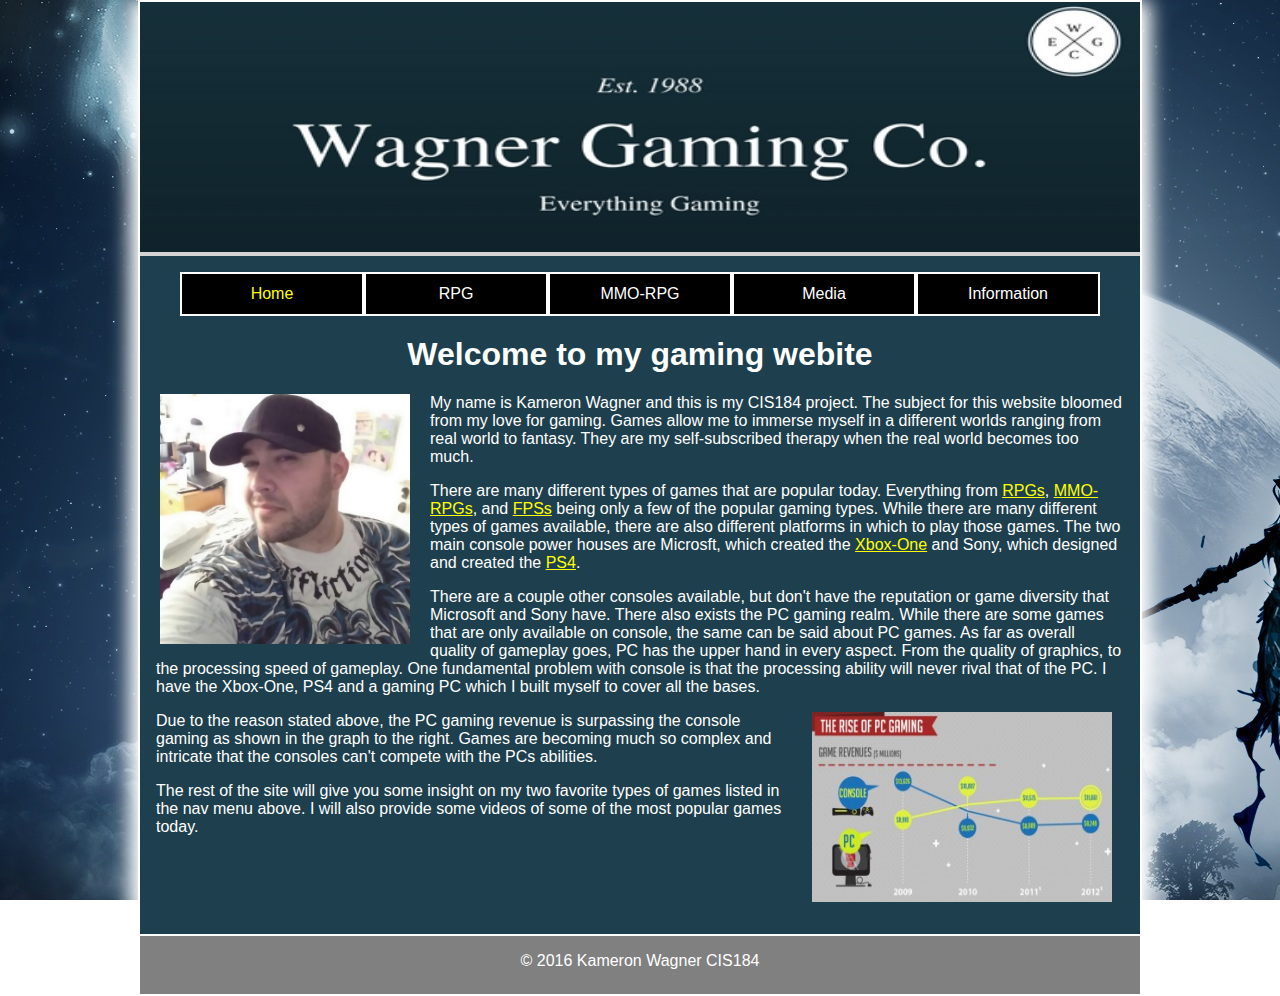
<file: Final Project/index.html>
﻿<!DOCTYPE html>
<!-- Kameron Wagner CIS184 Final Project -->
<html lang="en" xmlns="http://www.w3.org/1999/xhtml">
<head>
    <meta charset="utf-8" />
    <title>CIS184 Final Project</title>
    <link rel="shortcut icon" href="images/icon.png"/>
    <link rel="stylesheet" href="styles/normalize.css"/>
	<link rel="stylesheet" href="styles/main.css"/>
</head>
<body>
    <header>
        <img src="images/header.jpg" alt="header"/>
    </header>
    <nav id="nav_menu">
  	<ul>
    	<li><a href="index.html" class="current">Home</a></li>
    	<li><a href="rpg.html">RPG</a></li>
    	<li><a href="mmo.html">MMO-RPG</a></li>
    	<li><a href="media.html">Media</a></li>
    	<li><a href="information.html">Information</a></li>
	</ul>
  </nav>
  <main>
	<section>
    	<h1>Welcome to my gaming webite</h1>
        <img src="images/me.jpg" width="250" height="250" alt="Kameron" usemap="#kameron"/>
    <map name="kameron">
        <area shape="rect" coords="0,0,250,250" alt="Profile" href="http://kameronwagner.wixsite.com/mysite" />
    </map>
    	<p>My name is Kameron Wagner and this is my CIS184 project. The subject for this website bloomed
           from my love for gaming. Games allow me to immerse myself in a different worlds ranging from 
           real world to fantasy. They are my self-subscribed therapy when the real world becomes too much.
    	</p>
    	<p>There are many different types of games that are popular today. Everything from <a href="https://en.wikipedia.org/wiki/Role-playing_game">RPGs</a>, 
            <a href="https://en.wikipedia.org/wiki/Massively_multiplayer_online_role-playing_game">MMO-RPGs</a>, and 
            <a href="https://en.wikipedia.org/wiki/First-person_shooter">FPSs</a> being only a few of the popular gaming types. While there are many different
            types of games available, there are also different platforms in which to play those games. The two main console power houses are Microsft, which 
            created the <a href="https://en.wikipedia.org/wiki/Xbox_One">Xbox-One</a> and Sony, which designed and created the 
            <a href="https://en.wikipedia.org/wiki/PlayStation_4">PS4</a>.</p>
        <p>There are a couple other consoles available, but don't have the reputation or game diversity 
            that Microsoft and Sony have. There also exists the PC gaming realm. While there are some games that are only available on console, the same can be said 
            about PC games. As far as overall quality of gameplay goes, PC has the upper hand in every aspect. From the quality of graphics, to the processing speed
            of gameplay. One fundamental problem with console is that the processing ability will never rival that of the PC. I have the Xbox-One, PS4 and a gaming PC 
            which I built myself to cover all the bases.</p>
        <img id="graph" src="images/graph.jpg" alt="graph"/>
        <p>Due to the reason stated above, the PC gaming revenue is surpassing the console gaming as shown in the graph to the right. Games are becoming much so complex 
            and intricate that the consoles can't
            compete with the PCs abilities.</p>	
        <p>The rest of the site will give you some insight on my two favorite types of games listed in the nav menu above. I will also provide some videos of some of 
            the most popular games today. </p>			
	</section>
  </main>

  <footer>
	<p>&copy; 2016 Kameron Wagner CIS184</p>
  </footer>
</body>
</html>
</file>
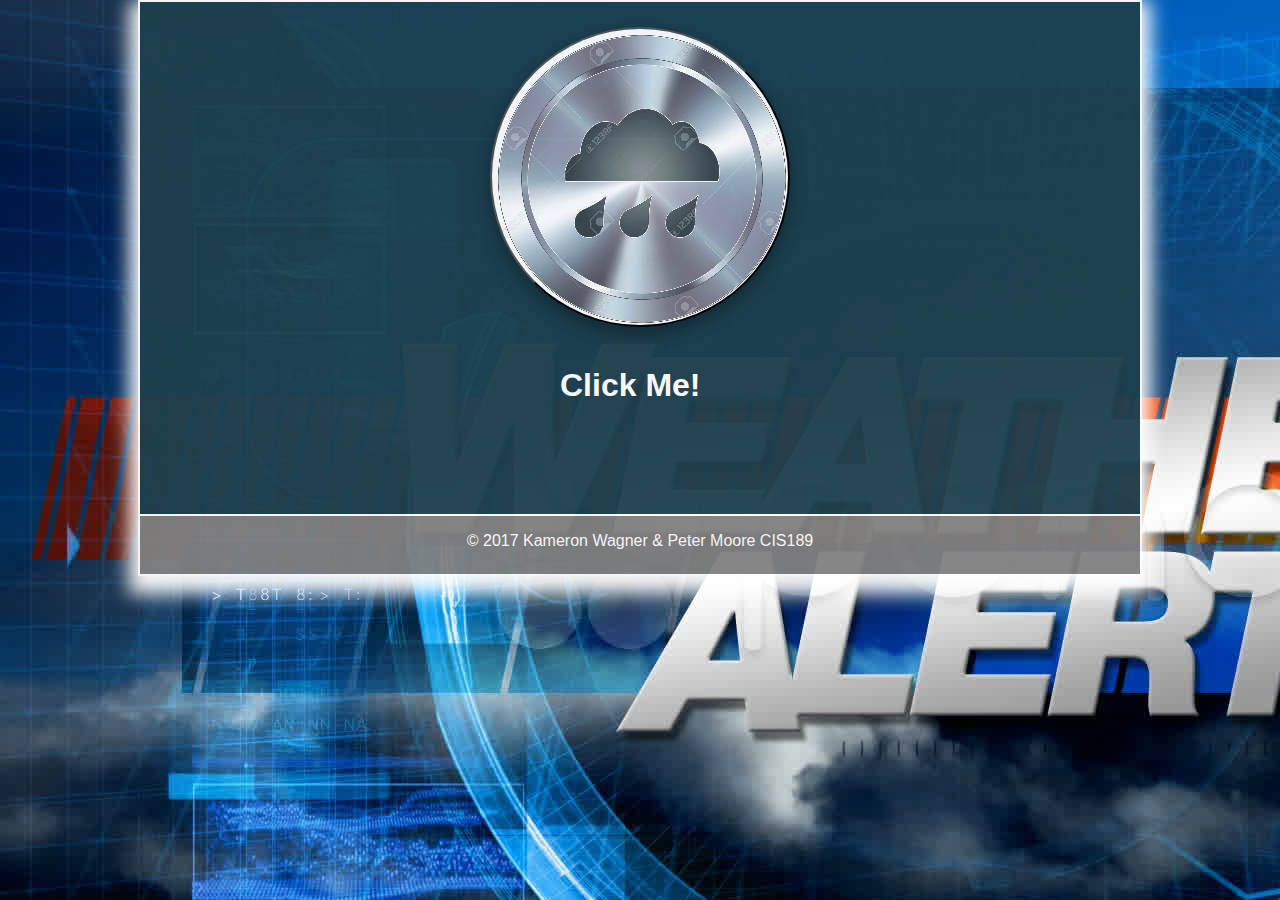
<file: XML_HTML_Project/index.html>
﻿<!DOCTYPE html>
<!--Programmed By: Kameron Wagner and Peter Moore  11/06/2017  CIS 189-->
<!--Sources-->
<!--https://www.w3schools.com/xml/ajax_applications.asp-->
<!--https://www.w3schools.com/css/css_table.asp-->

<html lang="en" xmlns="http://www.w3.org/1999/xhtml">

<head>
    <meta charset="utf-8" />
    <title>WA Weather °C</title>
    <link rel="stylesheet" href="main.css" />

</head>

<body>
    <button type="button" class="button" onclick="loadXMLDoc()"></button>
    <br><br>
    <h1>Click Me!</h1>
    <br><br>
    <p id="showWeather"></p>
    <br><br>
    <table id="temp"></table>
    <!--Loads XML document into table format-->
    <script>
        function loadXMLDoc() {
            var xmlhttp = new XMLHttpRequest();
            xmlhttp.onreadystatechange = function () {
                if (this.readyState == 4 && this.status == 200) {
                    myFunction(this);
                }
            };
            xmlhttp.open("GET", "WeatherReadings.xml", true);
            xmlhttp.send();
        }
        function myFunction(xml) {
            var i, xmlhttp;
            xmlhttp = new XMLHttpRequest();
            xmlhttp.open("GET", "WeatherReadings.xml", false);
            xmlhttp.send();
            xmlDoc = xmlhttp.responseXML;
            var xmlDoc = xml.responseXML;
            var x = xmlDoc.getElementsByTagName("WeatherReading");
            var table = "<tr><th>City</th><th>Date</th><th>Time</th><th>Temperature</th></tr>";
            for (i = 0; i < x.length; i++) {
                table += "<tr onclick='displayWeather(" + i + ")'><td>";
                table += x[i].getElementsByTagName("city")[0].childNodes[0].nodeValue;
                table += "</td><td>";
                table += x[i].getElementsByTagName("date")[0].childNodes[0].nodeValue;
                table += "</td><td>";
                table += x[i].getElementsByTagName("time")[0].childNodes[0].nodeValue;
                table += "</td><td>";
                table += x[i].getElementsByTagName("temp")[0].childNodes[0].nodeValue;
                table += "</td></tr>";
            }
            document.getElementById("temp").innerHTML = table;

            function displayWeather(i) {
                document.getElementById("showWeather").innerHTML =
                    "City: " +
                    x[i].getElementsByTagName("city")[0].childNodes[0].nodeValue +
                    "<br>Date: " +
                    x[i].getElementsByTagName("date")[0].childNodes[0].nodeValue +
                    "<br>Time: " +
                    x[i].getElementsByTagName("time")[0].childNodes[0].nodeValue +
                    "<br>Temperature: " +
                    x[i].getElementsByTagName("temp")[0].childNodes[0].nodeValue;
            }
        }
    </script>

    <footer>
        <p>&copy; 2017 Kameron Wagner & Peter Moore CIS189</p>
    </footer>
</body>
</html>
</file>
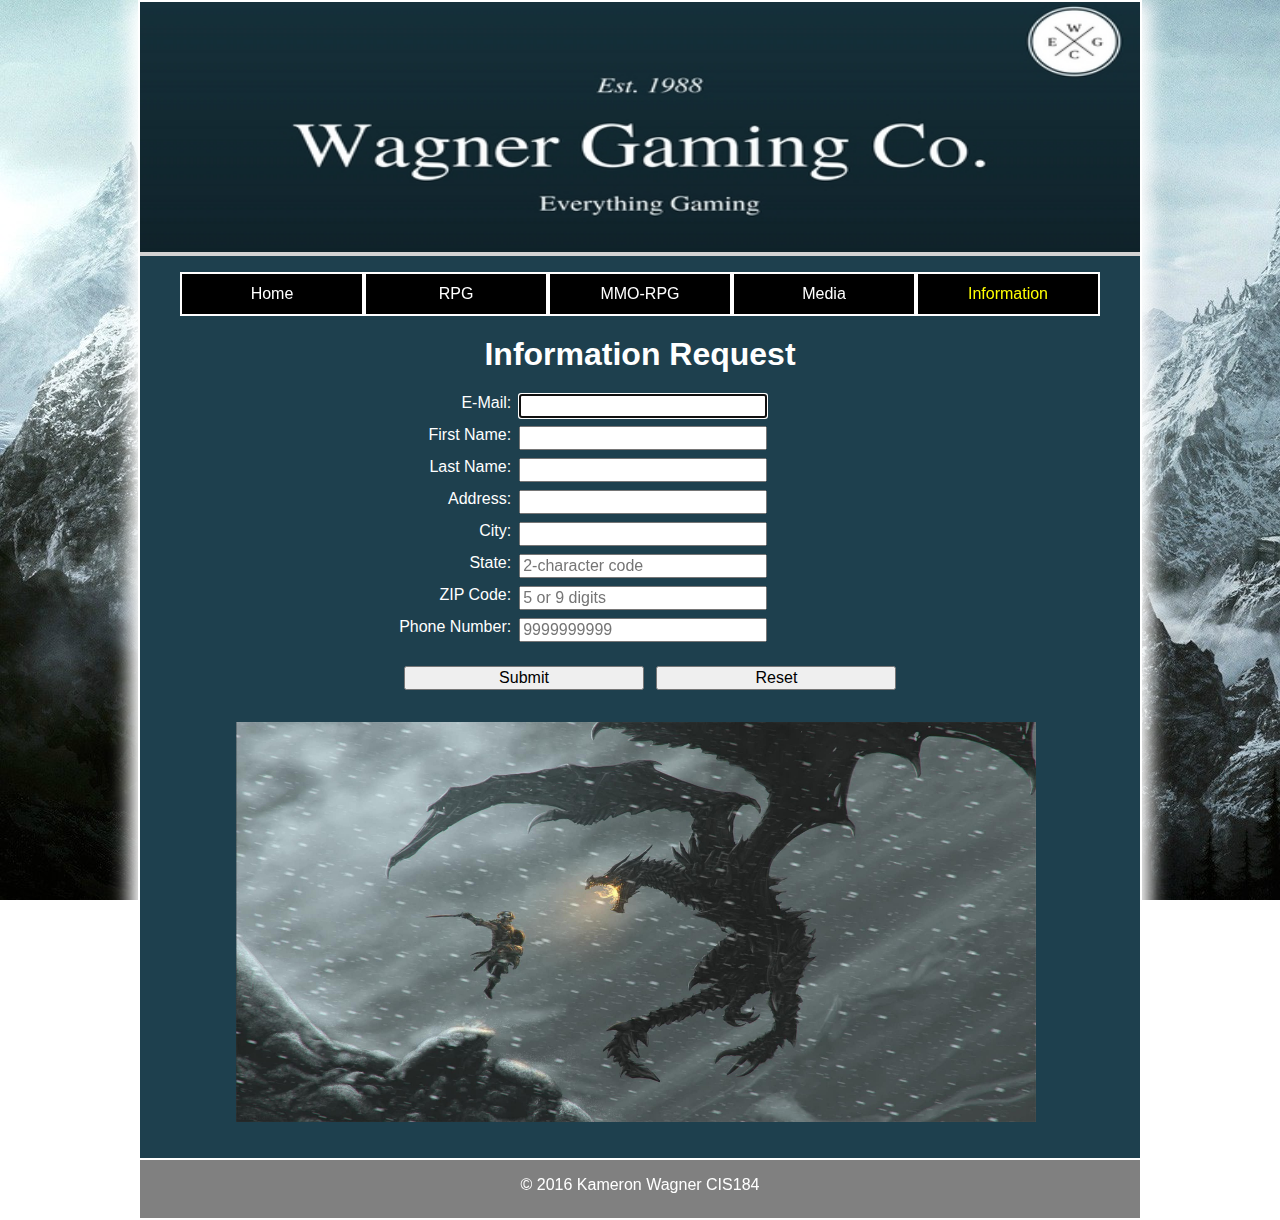
<file: Final Project/information.html>
﻿<!DOCTYPE html>
<!-- Kameron Wagner CIS184 Final Project -->
<html lang="en" xmlns="http://www.w3.org/1999/xhtml">
<head>
    <meta charset="utf-8" />
    <title>CIS184 Final Project</title>
    <link rel="shortcut icon" href="images/icon.png"/>
    <link rel="stylesheet" href="styles/normalize.css"/>
	<link rel="stylesheet" href="styles/information.css"/>
</head>
<body>
    <header>
        <img src="images/header.jpg" alt="header"/>
    </header>
    <nav id="nav_menu">
  	<ul>
    	<li><a href="index.html">Home</a></li>
    	<li><a href="rpg.html">RPG</a></li>
    	<li><a href="mmo.html">MMO-RPG</a></li>
    	<li><a href="media.html">Media</a></li>
    	<li><a href="information.html" class="current">Information</a></li>
	</ul>
  </nav>
  <main>
	<section>
    	<h1>Information Request</h1>
        <form action="submit.html" method="get"
        		name="submit_form" id="submit_form">
	        		<label for="email">E-Mail:</label>
	        		<input type="email" name="email" id="email" autofocus="autofocus" required="required"/><br/>
	        		<label for="first_name">First Name:</label>
					<input type="text" name="first_name" id="first_name" required="required"/><br/>
					<label for="last_name">Last Name:</label>
					<input type="text" name="last_name" id="last_name" required="required"/><br/>
					<label for="address">Address:</label>
					<input type="text" name="address" id="address"/><br/>
					<label for="city">City:</label>
					<input type="text" name="city" id="city"/><br/>
					<label for="state">State:</label>
					<input type="text" name="state" id="state" maxlength="2" placeholder="2-character code"/><br/>
					<label for="zip">ZIP Code:</label>
					<input type="text" name="zip" id="zip" placeholder="5 or 9 digits" 
				    	   pattern="^\d{5}(-\d{4})?$" title="Either 5 or 9 digits"/><br/>
					<label for="phone">Phone Number:</label>
					<input type="tel" name="phone" id="phone" placeholder="9999999999" 
				    	   pattern="\d{3}\d{3}\d{4}" title="Must be 999999999 format"/><br/>
                    <input type="submit" id="submit" value="Submit"/>
					<input type="reset" id="reset" value="Reset"/>
             </form>
        <img src="images/information2.jpg" alt="dragon"/>
	</section>
  </main>

  <footer>
	<p>&copy; 2016 Kameron Wagner CIS184</p>
  </footer>
</body>
</html>
</file>
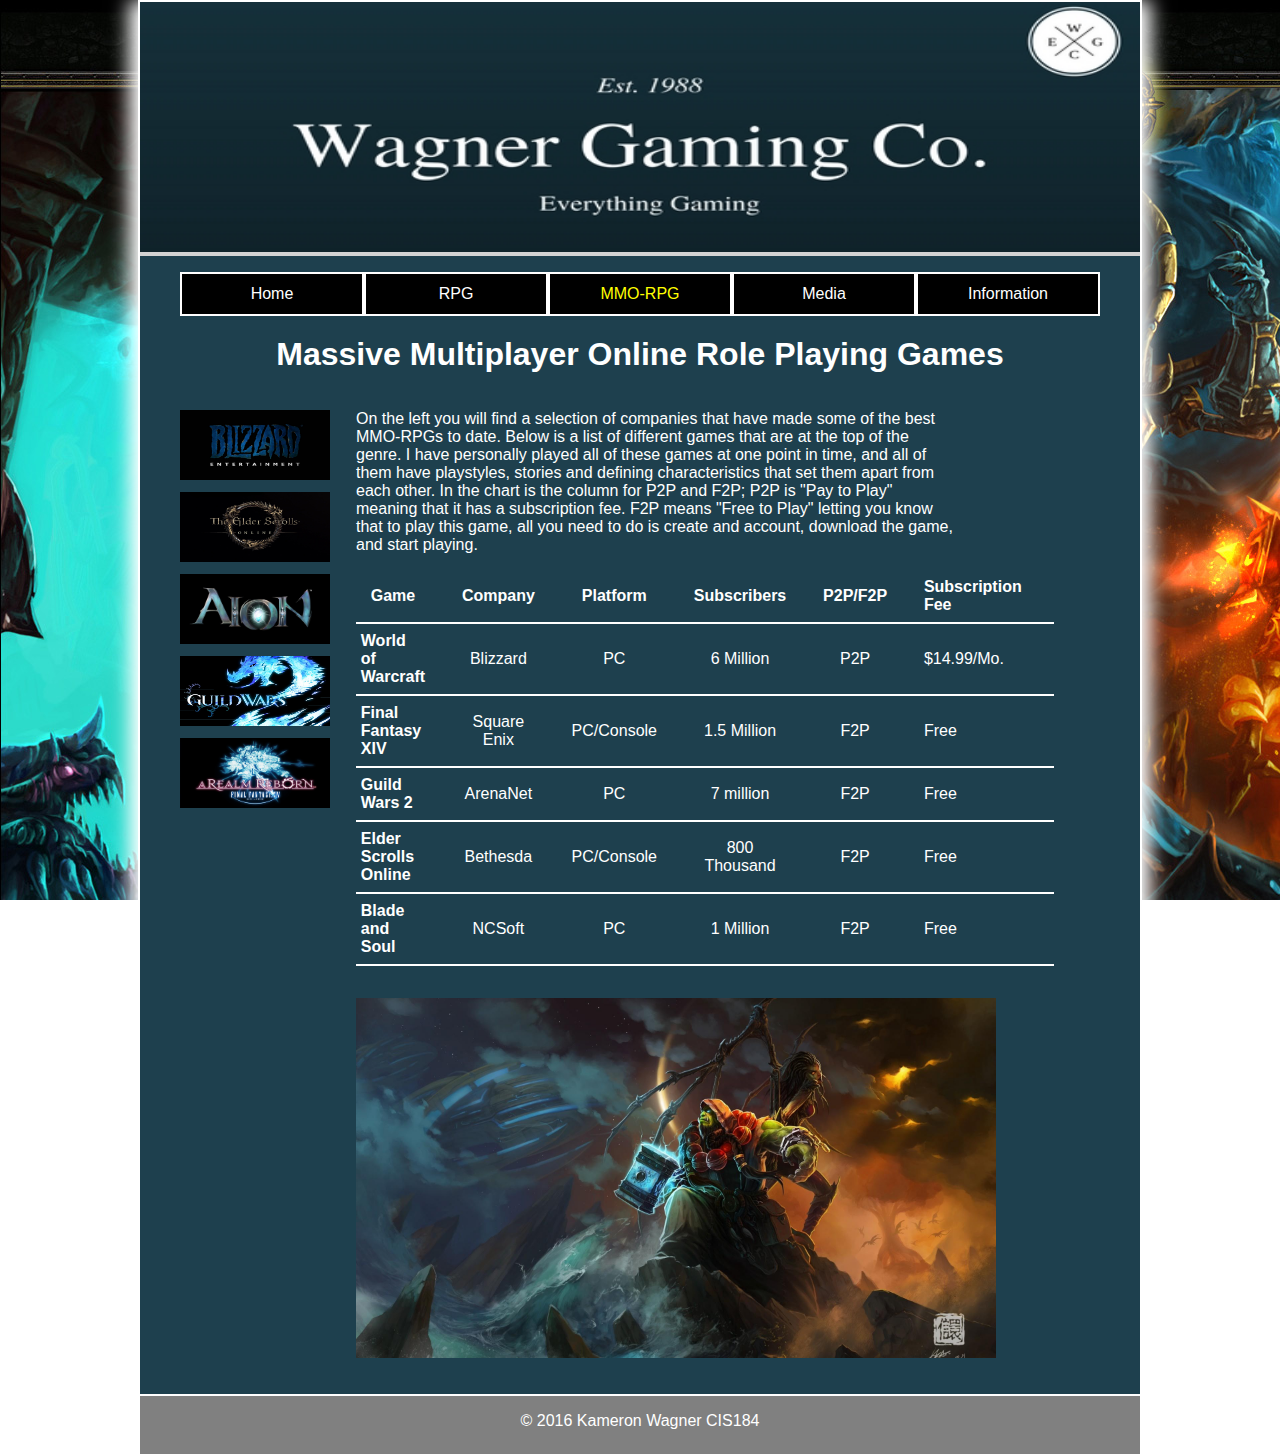
<file: Final Project/mmo.html>
﻿<!DOCTYPE html>
<!-- Kameron Wagner CIS184 Final Project -->
<html lang="en" xmlns="http://www.w3.org/1999/xhtml">
<head>
    <meta charset="utf-8" />
    <title>CIS184 Final Project</title>
    <link rel="shortcut icon" href="images/icon.png"/>
    <link rel="stylesheet" href="styles/normalize.css"/>
	<link rel="stylesheet" href="styles/mmo.css"/>
</head>
<body>
    <header>
        <img src="images/header.jpg" alt="header"/>
    </header>
    <nav id="nav_menu">
  	<ul>
    	<li><a href="index.html">Home</a></li>
    	<li><a href="rpg.html">RPG</a></li>
    	<li><a href="mmo.html" class="current">MMO-RPG</a></li>
    	<li><a href="media.html">Media</a></li>
    	<li><a href="information.html">Information</a></li>
	</ul>
  </nav>
  <main>
	<section>
    	<h1>Massive Multiplayer Online Role Playing Games</h1>	
    <aside id="aside1">
        <ul>
            <li><a href="http://us.blizzard.com/en-us/"><img src="images/blizzard.jpg" alt="blizzard" style="width:150px;height:70px;border:0"></a></li>
            <li><a href="http://www.elderscrollsonline.com/en-us/agegate"><img src="images/eso.jpg" alt="elder scrolls" style="width:150px;height:70px;border:0"></a></li>
            <li><a href="http://na.aiononline.com/echoes-of-eternity/"><img src="images/aion.jpg" alt="aion" style="width:150px;height:70px;border:0"></a></li>
            <li><a href="https://www.guildwars2.com/en/"><img src="images/guild.jpg" alt="guild wars" style="width:150px;height:70px;border:0"></a></li>
            <li><a href="http://na.finalfantasyxiv.com/"><img src="images/final.jpg" alt="final fantasy" style="width:150px;height:70px;border:0"></a></li>
        </ul>
    </aside>
      <aside id="aside2">
        <p>On the left you will find a selection of companies that have made some of the best MMO-RPGs to date. Below is a list of different games that are at the
            top of the genre. I have personally played all of these games at one point in time, and all of them have playstyles, stories and defining characteristics 
            that set them apart from each other. In the chart is the column for P2P and F2P; P2P is "Pay to Play" meaning that it has a subscription fee. F2P means 
            "Free to Play" letting you know that to play this game, all you need to do is create and account, download the game, and start playing.
        </p>
        <table>
            <thead>
                <tr class="border">
                    <th>Game</th>
                    <th>Company</th>
                    <th>Platform</th>
                    <th>Subscribers</th>
                    <th>P2P/F2P</th>
                    <th class="left">Subscription Fee</th>
                </tr>
            </thead>
            <tbody>
                <tr class="border">
                    <th class="left">World of Warcraft</th>
                    <td>Blizzard</td>
                    <td>PC</td>
                    <td>6 Million</td>
                    <td>P2P</td>
                    <td class="left">$14.99/Mo.</td>
                </tr>
                <tr class="border">
                    <th class="left">Final Fantasy XIV</th>
                    <td>Square Enix</td>
                    <td>PC/Console</td>
                    <td>1.5 Million</td>
                    <td>F2P</td>
                    <td class="left">Free</td>
                </tr>
                <tr class="border">
                    <th class="left">Guild Wars 2</th>
                    <td>ArenaNet</td>
                    <td>PC</td>
                    <td>7 million</td>
                    <td>F2P</td>
                    <td class="left">Free</td>
                </tr>
                <tr class="border">
                    <th class="left">Elder Scrolls Online</th>
                    <td>Bethesda</td>
                    <td>PC/Console</td>
                    <td>800 Thousand</td>
                    <td>F2P</td>
                    <td class="left">Free</td>
                </tr>
                <tr class="border">
                    <th class="left">Blade and Soul</th>
                    <td>NCSoft</td>
                    <td>PC</td>
                    <td>1 Million</td>
                    <td>F2P</td>
                    <td class="left">Free</td>
                </tr>
            </tbody>
        </table>
           <img src="images/wow.jpg" alt="world of warcraft"/>
    </aside>
	</section>
  </main>

  <footer>
	<p>&copy; 2016 Kameron Wagner CIS184</p>
  </footer>
</body>
</html>
</file>
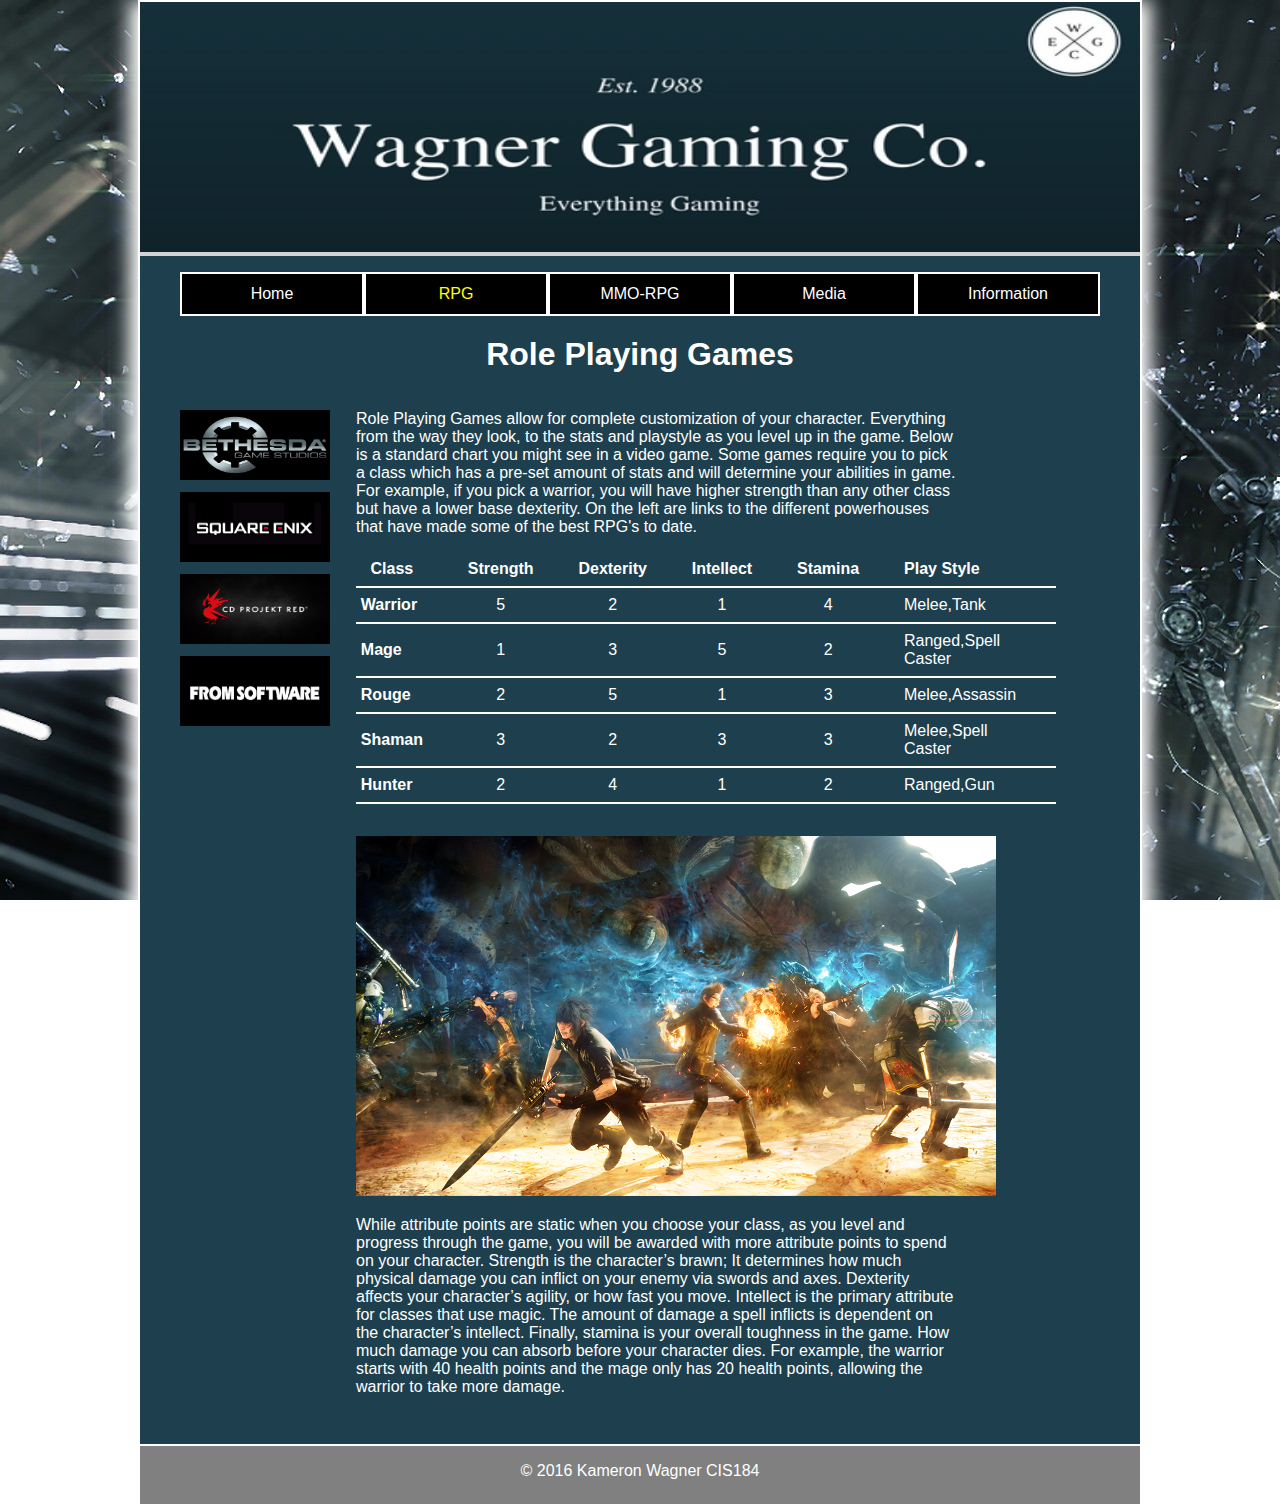
<file: Final Project/rpg.html>
﻿<!DOCTYPE html>
<!-- Kameron Wagner CIS184 Final Project -->
<html lang="en" xmlns="http://www.w3.org/1999/xhtml">
<head>
    <meta charset="utf-8" />
    <title>CIS184 Final Project</title>
    <link rel="shortcut icon" href="images/icon.png"/>
    <link rel="stylesheet" href="styles/normalize.css"/>
	<link rel="stylesheet" href="styles/rpg.css"/>
</head>
<body>
    <header>
        <img src="images/header.jpg" alt="header"/>
    </header>
    <nav id="nav_menu">
  	<ul>
    	<li><a href="index.html">Home</a></li>
    	<li><a href="rpg.html" class="current">RPG</a></li>
    	<li><a href="mmo.html">MMO-RPG</a></li>
    	<li><a href="media.html">Media</a></li>
    	<li><a href="information.html">Information</a></li>
	</ul>
  </nav>
  <main>
	<section>
    <h1>Role Playing Games</h1>	
	</section>
    <aside id="aside1">
        <ul>
            <li><a href="http://www.bethsoft.com/"><img src="images/bethesda.jpg" alt="bethesda" style="width:150px;height:70px;border:0"></a></li>
            <li><a href="http://na.square-enix.com/us/home"><img src="images/square.jpg" alt="square enix" style="width:150px;height:70px;border:0"></a></li>
            <li><a href="https://www.cdprojekt.com/en/"><img src="images/red.png" alt="projekt red" style="width:150px;height:70px;border:0"></a></li>
            <li><a href="http://www.fromsoftware.jp/pc_en/"><img src="images/from.jpg" alt="from software" style="width:150px;height:70px;border:0"></a></li>
        </ul>
    </aside>
    <aside id="aside2">
        <p>Role Playing Games allow for complete customization of your character. Everything from the way they look, to the stats and playstyle as you level
            up in the game. Below is a standard chart you might see in a video game. Some games require you to pick a class which has a pre-set amount of
            stats and will determine your abilities in game. For example, if you pick a warrior, you will have higher strength than any other class but have a
            lower base dexterity. On the left are links to the different powerhouses that have made some of the best RPG's to date.
        </p>
        <table>
            <thead>
                <tr class="border">
                    <th>Class</th>
                    <th>Strength</th>
                    <th>Dexterity</th>
                    <th>Intellect</th>
                    <th>Stamina</th>
                    <th class="left">Play Style</th>
                </tr>
            </thead>
            <tbody>
                <tr class="border">
                    <th class="left">Warrior</th>
                    <td>5</td>
                    <td>2</td>
                    <td>1</td>
                    <td>4</td>
                    <td class="left">Melee,Tank</td>
                </tr>
                <tr class="border">
                    <th class="left">Mage</th>
                    <td>1</td>
                    <td>3</td>
                    <td>5</td>
                    <td>2</td>
                    <td class="left">Ranged,Spell Caster</td>
                </tr>
                <tr class="border">
                    <th class="left">Rouge</th>
                    <td>2</td>
                    <td>5</td>
                    <td>1</td>
                    <td>3</td>
                    <td class="left">Melee,Assassin</td>
                </tr>
                <tr class="border">
                    <th class="left">Shaman</th>
                    <td>3</td>
                    <td>2</td>
                    <td>3</td>
                    <td>3</td>
                    <td class="left">Melee,Spell Caster</td>
                </tr>
                <tr class="border">
                    <th class="left">Hunter</th>
                    <td>2</td>
                    <td>4</td>
                    <td>1</td>
                    <td>2</td>
                    <td class="left">Ranged,Gun</td>
                </tr>
            </tbody>
        </table>
        <img src="images/rpg2.png" alt="final fantasy 15" />
        <p>While attribute points are static when you choose your class, as you level and progress through the game, you will be awarded 
            with more attribute points to spend on your character. Strength is the character’s brawn; It determines how much physical
            damage you can inflict on your enemy via swords and axes. Dexterity affects your character’s agility, or how fast you move. Intellect is the 
            primary attribute for classes that use magic. The amount of damage a spell inflicts is dependent on the character’s intellect.
            Finally, stamina is your overall toughness in the game. How much damage you can absorb before your character dies. For example, 
            the warrior starts with 40 health points and the mage only has 20 health points, allowing the warrior to take more damage.
        </p>
    </aside>
  </main>

  <footer>
	<p>&copy; 2016 Kameron Wagner CIS184</p>
  </footer>
</body>
</html>
</file>
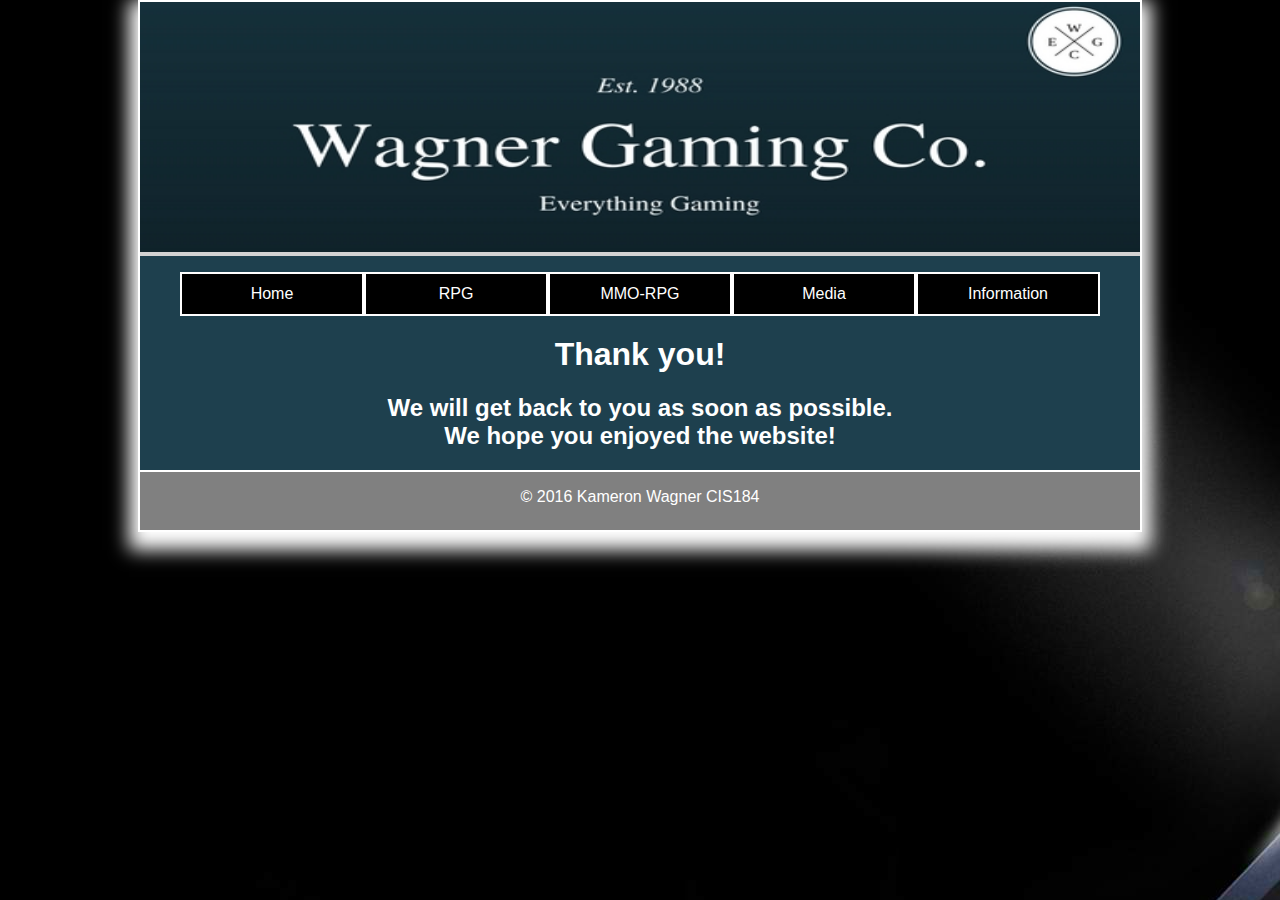
<file: Final Project/submit.html>
﻿<!DOCTYPE html>
<!-- Kameron Wagner CIS184 Final Project -->
<html lang="en" xmlns="http://www.w3.org/1999/xhtml">
<head>
    <meta charset="utf-8" />
    <title>CIS184 Final Project</title>
    <link rel="shortcut icon" href="images/icon.png"/>
    <link rel="stylesheet" href="styles/normalize.css"/>
	<link rel="stylesheet" href="styles/submit.css"/>
</head>
<body>
    <header>
        <img src="images/header.jpg" alt="header"/>
    </header>
    <nav id="nav_menu">
  	<ul>
    	<li><a href="index.html">Home</a></li>
    	<li><a href="rpg.html">RPG</a></li>
    	<li><a href="mmo.html">MMO-RPG</a></li>
    	<li><a href="media.html">Media</a></li>
    	<li><a href="information.html">Information</a></li>
	</ul>
  </nav>
  <main>
	<section>
    	<h1>Thank you!</h1>
        <h2>We will get back to you as soon as possible.<br /> We hope you enjoyed the website!</h2>
	</section>
  </main>

  <footer>
	<p>&copy; 2016 Kameron Wagner CIS184</p>
  </footer>
</body>
</html>
</file>
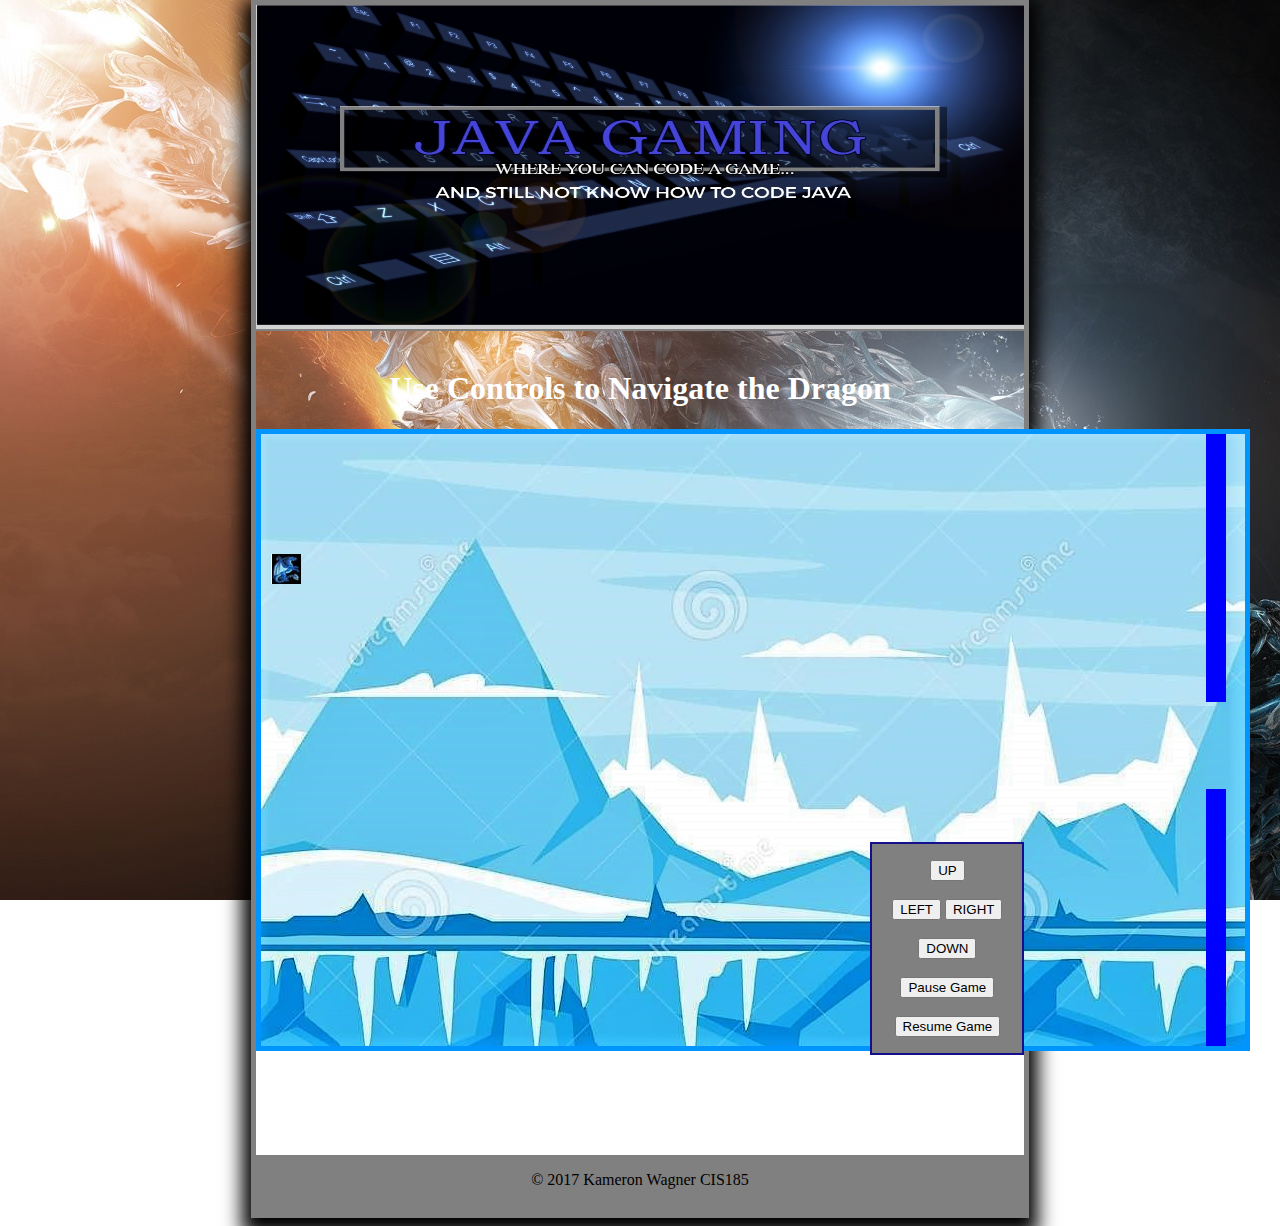
<file: Javascript Game/game.html>
﻿<!DOCTYPE html>
<html>
<head>
    <meta name="viewport" content="width=device-width, initial-scale=1.0"/>
    <title>CIS185 Game</title>
    <link rel="shortcut icon" href="icon.png" />
    <link rel="stylesheet" href="main.css" />
<style>
    canvas {
		width:984px;
        border: 5px solid #0094ff;
        background-image: url("mountain.jpg");
        display:inline;
        margin-bottom:20%;
    }
</style>
<script type="text/javascript" src="https://gc.kis.v2.scr.kaspersky-labs.com/B8410AE0-B037-F148-A949-3564F816A70D/main.js" charset="UTF-8"></script><link rel="stylesheet" crossorigin="anonymous" href="https://gc.kis.v2.scr.kaspersky-labs.com/D07A618F4653-949A-841F-730B-0EA0148B/abn/main.css"/></head>
<body>
    <header>
        <img src="banner.jpg" alt="header" />
    </header>
<br>
<h1>Use Controls to Navigate the Dragon</h1>
<div id="myfilter" style="position:absolute;background-color:#000000;opacity:0.3;width:984px;height:612px;display:none"></div>
<div id="myrestartbutton" style="position:absolute;padding-top:300px;padding-left:500px;display:none;"><button onclick="restartGame()">Restart</button></div>
<div id="canvascontainer"></div>
<br>
<div id="controls" style="text-align:center;width:150px;">
  <button ontouchstart="moveup()" onmousedown="moveup()" onmouseup="clearmove()">UP</button><br><br>
  <button ontouchstart="moveleft()" onmousedown="moveleft()" onmouseup="clearmove()">LEFT</button>
  <button ontouchstart="moveright()" onmousedown="moveright()" onmouseup="clearmove()">RIGHT</button><br><br>
  <button ontouchstart="movedown()" onmousedown="movedown()" onmouseup="clearmove()">DOWN</button><br><br>
  <button ontouchstart="pauseGame()" onmousedown="pauseGame()" onmouseup="pauseGame">Pause Game</button><br><br>
  <button ontouchstart="resumeGame()" onmousedown="resumeGame()" onmouseup="resumeGame()">Resume Game</button>
</div>
<br>
<script id="game">

var myGameArea;
var myGamePiece;
var myBackground;
var myObstacles = [];
var myscore;
var mySound;

function pauseGame() {
    myGameArea.pause = true;
}

function resumeGame() {
    myGameArea.pause = false;
}

function getScores() {
    storage = localStorage.getItem("scores") || "";
    if (storage == "") {
        localStorage.name = window.prompt("Please enter your name", "Kameron");
        storage = myscore.score;
        localStorage.scores = storage;
    }
    else {
        storage = localStorage.scores;
        storage += ", ";
        storage += myscore.score;
        localStorage.scores = storage;
    }
    var array = localStorage.scores.split(",");

    alert("Previous Scores: " + array);
}

function restartGame() {
document.getElementById("myfilter").style.display = "none";
document.getElementById("myrestartbutton").style.display = "none";
myGameArea.stop();
myGameArea.clear();
myGameArea = {};
myGamePiece = {};
myObstacles = [];
myscore = {};
document.getElementById("canvascontainer").innerHTML = "";
startGame()
}

function startGame() {
    myGameArea = new gamearea(200,200);
    myGamePiece = new component(30, 30, "ice.gif", 10, 120, "image");
    myBackground = new component(984, 612, "mountain.jpg", 0, 0, "background");
    myscore = new component("50px", "Consolas", "black", 600, 70, "text");
    mySound = new sound("zelda.mp3");
    myGameArea.start();
}

function gamearea() {
    this.canvas = document.createElement("canvas");
    this.canvas.width = 984;
    this.canvas.height = 612;    
    document.getElementById("canvascontainer").appendChild(this.canvas);
    this.context = this.canvas.getContext("2d");
    this.pause = false;
    this.frameNo = 0;
    this.start = function() {
        this.interval = setInterval(updateGameArea, 20);
    }
    this.stop = function() {
        clearInterval(this.interval);
        this.pause = true;
    }
    this.clear = function(){
        this.context.clearRect(0, 0, this.canvas.width, this.canvas.height);
    }
}

function component(width, height, color, x, y, type) {

    this.type = type;
    if (type == "text") {
        this.text = color;
    }
    this.score = 0;    this.width = width;
    this.height = height;
    this.speedX = 0;
    this.speedY = 0;    
    this.x = x;
    this.y = y;    
    this.update = function() {
        ctx = myGameArea.context;
        if (this.type == "text") {
            ctx.font = this.width + " " + this.height;
            ctx.fillStyle = color;
            ctx.fillText(this.text, this.x, this.y);
        } else {
            ctx.fillStyle = color;
            ctx.fillRect(this.x, this.y, this.width, this.height);
        }
    }
    this.crashWith = function(otherobj) {
        var myleft = this.x;
        var myright = this.x + (this.width);
        var mytop = this.y;
        var mybottom = this.y + (this.height);
        var otherleft = otherobj.x;
        var otherright = otherobj.x + (otherobj.width);
        var othertop = otherobj.y;
        var otherbottom = otherobj.y + (otherobj.height);
        var crash = true;
        if ((mybottom < othertop) || (mytop > otherbottom) || (myright < otherleft) || (myleft > otherright)) {
            crash = false;
        }
        return crash;
    }
    this.type = type;
    if (type == "image") {
        this.image = new Image();
        this.image.src = color;
    }
    this.width = width;
    this.height = height;
    this.speedX = 0;
    this.speedY = 0;
    this.x = x;
    this.y = y;
    this.update = function () {
        ctx = myGameArea.context;
        if (type == "image") {
            ctx.drawImage(this.image,
                this.x,
                this.y,
                this.width, this.height);
        } else {
            ctx.fillStyle = color;
            ctx.fillRect(this.x, this.y, this.width, this.height);
        }
    }
    this.newPos = function () {
        this.x += this.speedX;
        this.y += this.speedY;
    }
}

function updateGameArea() {
    var x, y, min, max, height, gap;
    for (i = 0; i < myObstacles.length; i += 1) {
        if (myGamePiece.crashWith(myObstacles[i])) {
            mySound.play();
            myGameArea.stop();
            document.getElementById("myfilter").style.display = "block";
            document.getElementById("myrestartbutton").style.display = "block";
            alert("Your score was: " + myscore.score);
            getScores();
            return;
        } 
    }
    if (myGameArea.pause == false) {
        myGameArea.clear();
        myGameArea.frameNo += 1;
        myscore.score +=1;        
        if (myGameArea.frameNo == 1 || everyinterval(150)) {
            x = myGameArea.canvas.width;
            y = myGameArea.canvas.height - 100;
            min = 20;
            max = 600;
            height = Math.floor(Math.random()*(max-min+1)+min);
            min = 70;
            max = 100;
            gap = Math.floor(Math.random()*(max-min+1)+min);
            myObstacles.push(new component(20, height, "blue", x, 0));
            myObstacles.push(new component(20, x - height - gap, "blue", x, height + gap));
        }
        for (i = 0; i < myObstacles.length; i += 1) {
            myObstacles[i].x += -1;
            myObstacles[i].update();
        }
        myscore.text="SCORE: " + myscore.score;        
        myscore.update();
        myGamePiece.x += myGamePiece.speedX;
        myGamePiece.y += myGamePiece.speedY;    
        myGamePiece.update();
    }
    return myscore.score;
}

function sound(src) {
    this.sound = document.createElement("audio");
    this.sound.src = src;
    this.sound.setAttribute("preload", "auto");
    this.sound.setAttribute("controls", "none");
    this.sound.style.display = "none";
    document.body.appendChild(this.sound);
    this.play = function () {
        this.sound.play();
    }
    this.stop = function () {
        this.sound.pause();
    }
}

function everyinterval(n) {
    if ((myGameArea.frameNo / n) % 1 == 0) {return true;}
    return false;
}

function moveup(e) {
    myGamePiece.speedY = -5; 
}

function movedown() {
    myGamePiece.speedY = 5; 
}

function moveleft() {
    myGamePiece.speedX = -5; 
}

function moveright() {
    myGamePiece.speedX = 5; 
}

function clearmove(e) {
    myGamePiece.speedX = 0; 
    myGamePiece.speedY = 0; 
}
startGame();
</script>
    <footer>
        <p>&copy; 2017 Kameron Wagner CIS185</p>
    </footer>
</body>
</html>
</file>
<file: Final Project/styles/main.css>
﻿/*Kameron Wagner CIS184 Final Project*/
html {
    background-image: url("../images/home.jpg");
    background-attachment: fixed;
}
header {
    width: 1000px;
    background-color: lightgray;
}
header img {
    width: 1000px;
    height: 250px;
}
body {
    font-family: Verdana, Arial, Helvetica, sans-serif;
    width: 1000px;
    margin: 0 auto; 
    background-color: #1e404e;
    color: white;
    border: 2px solid white;
    box-shadow: 0 9px 18px 9px;
}
/*Nav Menu*/
#nav_menu {
	clear: left;
}
#nav_menu ul {
	list-style: none;
	position: relative;
}
#nav_menu ul li {
	float: left;
	width: 180px; 
    border: 2px solid white;    
}
#nav_menu ul li a {
	text-align: center;
	display: block;
	padding: .7em 0;
	text-decoration: none;
	background-color: black;
	color: white;
}
#nav_menu ul li a.current {
     color: yellow;
}
#nav_menu ul li a:hover, #nav_menu ul li a:focus {
	background-color: #808080;
}
/*Main*/
main section h1 {
    text-align: center;
    margin-top: 2.5em;
}
main section img {
    width: 250px;
    height: 250px;
    float: left;
    margin: 0 20px;
}
main section p a {
    color: yellow;
}
#graph {
    float: right;
    height: 190px;
    width: 300px;
    padding-bottom: 2em;
    padding-right: .5em;
}
p {
    margin: 1em 1em;
}
/*Footer*/
footer {
    width: 1000px;
    background-color: #808080; 
	clear: both;
	border-top: 2px solid white;
    text-align: center;
    padding-bottom: .5em;
}
</file>
<file: XML_HTML_Project/main.css>
﻿/*Programmed By: Kameron Wagner and Peter Moore 11/06/2017 CIS 189*/

/*<!-- Sources-- >*/
/*<!-- https://www.w3schools.com/css/css_table.asp-- >*/
html {
    background-image: url("images/weather.jpeg");
    background-attachment: fixed;
}

body {
    font-family: Verdana, Arial, Helvetica, sans-serif;
    width: 1000px;
    margin: 0 auto;
    background-color: #1e404e;
    color: white;
    border: 2px solid white;
    box-shadow: 0 9px 18px 9px;
    opacity: 0.95;
}

h1 {
    margin-left: 420px;
}

button {
    background-image: url("images/button.jpg");
    cursor: pointer;
    border-radius: 50%;
    height: 300px;
    width: 300px;
    box-shadow: 0 8px 16px 0 rgba(0,0,0,0.2), 0 6px 20px 0 rgba(0,0,0,0.19);
    margin-top: 25px;
    margin-left: 350px;
}

.button:hover {
    box-shadow: 0 12px 16px 0 rgba(0,0,0,0.24),0 17px 50px 0 rgba(0,0,0,0.19);
}

table, th, td {
    border: 1px solid black;
    text-align: left;
}

table {
    border-collapse: collapse;
    width: 100%;
}

th {
    height: 50px;
    background-color: #808080;
}

th, td {
    padding: 5px;
}

tr:hover {
    background-color: black;
}

tr:nth-child(even) {
    background-color: darkblue;
}

/*Footer*/
footer {
    width: 1000px;
    background-color: #808080;
    clear: both;
    border-top: 2px solid white;
    text-align: center;
    padding-bottom: .5em;
}
</file>
<file: Final Project/styles/information.css>
﻿/*Kameron Wagner CIS184 Final Project*/
html {
    background-image: url("../images/information.jpg");
    background-attachment: fixed;
}
header {
    width: 1000px;
    background-color: lightgray;
}
header img {
    width: 1000px;
    height: 250px;
}
body {
    font-family: Verdana, Arial, Helvetica, sans-serif;
    width: 1000px;
    margin: 0 auto; 
    background-color: #1e404e;
    color: white;
    border: 2px solid white;
    box-shadow: 0 9px 18px 9px;
}
/*Nav Menu*/
#nav_menu {
	clear: left;
}
#nav_menu ul {
	list-style: none;
	position: relative;
}
#nav_menu ul li {
	float: left;
	width: 180px; 
    border: 2px solid white;    
}
#nav_menu ul li a {
	text-align: center;
	display: block;
	padding: .7em 0;
	text-decoration: none;
	background-color: black;
	color: white;
}
#nav_menu ul li a.current {
     color: yellow;
}
#nav_menu ul li a:hover, #nav_menu ul li a:focus {
	background-color: #808080;
}
/*Main*/
main section h1 {
    text-align: center;
    margin-top: 2.5em;
}
section img {
    width: 800px;
    height: 400px;
    margin-bottom: 2em;
    margin-left: 6em;
}
/*Form*/
label {
    float: left;
    width: 10em;
    text-align: right;
    margin-left: 13.2em;
}
input, select {
    width: 15em;
    margin-left: .5em;
    margin-bottom: .5em;
}
#submit_form input {
    color: black;
}
#submit {
    margin-left: 16.5em;
    margin-bottom: 2em;
    margin-top: 1em;
}
br {
    clear: both;
}

/*Footer*/
footer {
    width: 1000px;
    background-color: #808080; 
	clear: both;
	border-top: 2px solid white;
    text-align: center;
    padding-bottom: .5em;
}
</file>
<file: Final Project/styles/mmo.css>
﻿/*Kameron Wagner CIS184 Final Project*/
html {
    background-image: url("../images/mmo.jpg");
    background-attachment: fixed;
}
header {
    width: 1000px;
    background-color: lightgray;
}
header img {
    width: 1000px;
    height: 250px;
}
body {
    font-family: Verdana, Arial, Helvetica, sans-serif;
    width: 1000px;
    margin: 0 auto; 
    background-color: #1e404e;
    color: white;
    border: 2px solid white;
    box-shadow: 0 9px 18px 9px;
}
/*Nav Menu*/
#nav_menu {
	clear: left;
}
#nav_menu ul {
	list-style: none;
	position: relative;
}
#nav_menu ul li {
	float: left;
	width: 180px; 
    border: 2px solid white;    
}
#nav_menu ul li a {
	text-align: center;
	display: block;
	padding: .7em 0;
	text-decoration: none;
	background-color: black;
	color: white;
}
#nav_menu ul li a.current {
     color: yellow;
}
#nav_menu ul li a:hover, #nav_menu ul li a:focus {
	background-color: #808080;
}
/*Main*/
main section h1 {
    text-align: center;
    margin-top: 2.5em;
}
/*Aside1*/
#aside1 {
    width: 200px;
    float: left;
}
#aside1 img {
    margin-bottom: .5em;
}
#aside1 ul {
    list-style-type: none;
}
/*Aside2*/
#aside2 {
    float: left;
    width: 600px;
    margin-left: 1em;
    padding-bottom: 2em;
}
th, td {
    padding: .5em 2em .5em .3em;
    text-align: center;
}
.left {
    text-align: left;
}
.border {
    border-bottom: 2px solid white;
}
#aside2 img {
    margin-top: 2em;
    width: 640px;
    height: 360px;
}
/*Footer*/
footer {
    width: 1000px;
    background-color: #808080; 
	clear: both;
	border-top: 2px solid white;
    text-align: center;
    padding-bottom: .5em;
}
</file>
<file: Final Project/styles/rpg.css>
﻿/*Kameron Wagner CIS184 Final Project*/
html {
    background-image: url("../images/rpg.jpg");
    background-attachment: fixed;
}
header {
    width: 1000px;
    background-color: lightgray;
}
header img {
    width: 1000px;
    height: 250px;
}
body {
    font-family: Verdana, Arial, Helvetica, sans-serif;
    width: 1000px;
    margin: 0 auto; 
    background-color: #1e404e;
    color: white;
    border: 2px solid white;
    box-shadow: 0 9px 18px 9px;
}
/*Nav Menu*/
#nav_menu {
	clear: left;
}
#nav_menu ul {
	list-style: none;
	position: relative;
}
#nav_menu ul li {
	float: left;
	width: 180px; 
    border: 2px solid white;    
}
#nav_menu ul li a {
	text-align: center;
	display: block;
	padding: .7em 0;
	text-decoration: none;
	background-color: black;
	color: white;
}
#nav_menu ul li a.current {
     color: yellow;
}
#nav_menu ul li a:hover, #nav_menu ul li a:focus {
	background-color: #808080;
}
/*Main*/
main section h1 {
    text-align: center;
    margin-top: 2.5em;
}
/*Aside1*/
#aside1 {
    width: 200px;
    float: left;
}
#aside1 img {
    margin-bottom: .5em;
}
#aside1 ul {
    list-style-type: none;
}
/*Aside2*/
#aside2 {
    float: left;
    width: 600px;
    margin-left: 1em;
    padding-bottom: 2em;
}
th, td {
    padding: .5em 2.5em .5em .3em;
    text-align: center;
}
.left {
    text-align: left;
}
.border {
    border-bottom: 2px solid white;
}
#aside2 img {
    margin-top: 2em;
}
/*Footer*/
footer {
    width: 1000px;
    background-color: #808080; 
	clear: both;
	border-top: 2px solid white;
    text-align: center;
    padding-bottom: .5em;
}
</file>
<file: Final Project/styles/submit.css>
﻿/*Kameron Wagner CIS184 Final Project*/
html {
    background-image: url("../images/submit.jpg");
    background-attachment: fixed;
}
header {
    width: 1000px;
    background-color: lightgray;
}
header img {
    width: 1000px;
    height: 250px;
}
body {
    font-family: Verdana, Arial, Helvetica, sans-serif;
    width: 1000px;
    margin: 0 auto; 
    background-color: #1e404e;
    color: white;
    border: 2px solid white;
    box-shadow: 0 9px 18px 9px;
}
/*Nav Menu*/
#nav_menu {
	clear: left;
}
#nav_menu ul {
	list-style: none;
	position: relative;
}
#nav_menu ul li {
	float: left;
	width: 180px; 
    border: 2px solid white;    
}
#nav_menu ul li a {
	text-align: center;
	display: block;
	padding: .7em 0;
	text-decoration: none;
	background-color: black;
	color: white;
}
#nav_menu ul li a.current {
     color: yellow;
}
#nav_menu ul li a:hover, #nav_menu ul li a:focus {
	background-color: #808080;
}
/*Main*/
main section h1 {
    text-align: center;
    margin-top: 2.5em;
}
main section h2 {
    text-align: center;
}


/*Footer*/
footer {
    width: 1000px;
    background-color: #808080; 
	clear: both;
	border-top: 2px solid white;
    text-align: center;
    padding-bottom: .5em;
}
</file>
<file: Javascript Game/main.css>
﻿/*Background*/
html {
    background-image: url("fireice.jpg");
    background-attachment: fixed;
}
/*Footer*/
footer {
    width: 100%;
    background-color: #808080; 
	clear: both;
	border-top: 2px solid white;
    text-align: center;
    padding-bottom: .5em;
    margin-top:5em;
}
/*Body*/
body{
    width: 60%;
    height: 100%;
    margin: 0 auto; 
    border: 5px solid #808080;
    box-shadow: 0 9px 18px 9px;
}
/*Header*/
header {
    width: 100%;
    height:30%;
    background-color: lightgray;
    border-bottom: 2px solid #808080;
}
/*Header img*/
header img {
    position:center;
    width: 100%;
    height: 20em;
}
/*Controls*/
#controls{
    position:relative;
    margin-top: -50%;
    background-color:#808080;
    border: 2px solid #150f8b;
    margin-left:80%;
    padding-top:1em;
    padding-bottom:1em;
}
/*H1*/
h1{
    text-align:center;
    color: #ffffff;
}
#myfilter{

}
</file>
